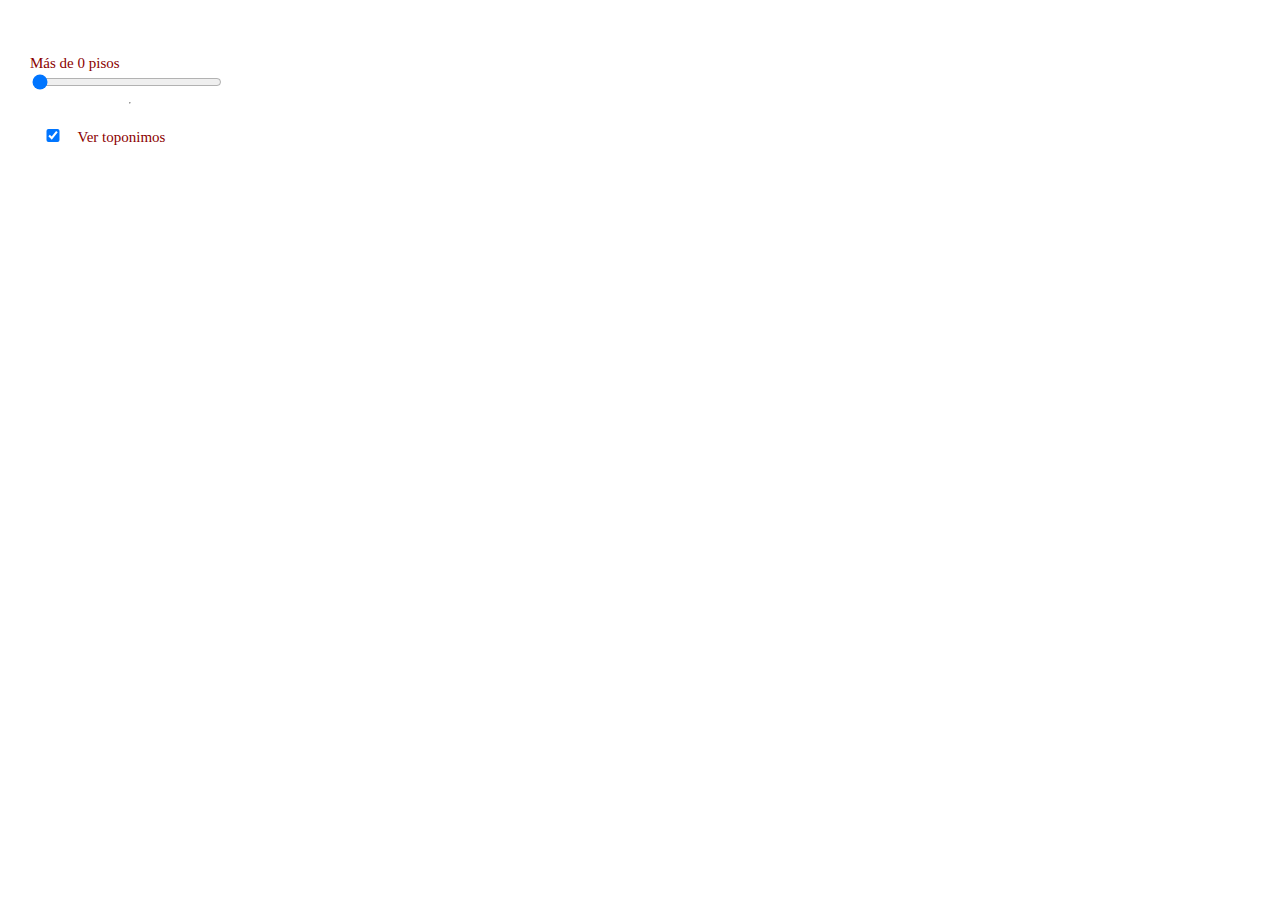
<file: edificios.html>
<html>

<head>
    <meta charset='utf-8' />
    <title>Edificios</title>
    <meta name='viewport' content='initial-scale=1,maximum-scale=1,user-scalable=no' />
    <script src='https://api.mapbox.com/mapbox-gl-js/v2.0.1/mapbox-gl.js'></script>
    <link href='https://api.mapbox.com/mapbox-gl-js/v2.0.1/mapbox-gl.css' rel='stylesheet' />
    <script
        src="https://api.mapbox.com/mapbox-gl-js/plugins/mapbox-gl-geocoder/v4.4.2/mapbox-gl-geocoder.min.js"></script>
    <link rel="stylesheet"
        href="https://api.mapbox.com/mapbox-gl-js/plugins/mapbox-gl-geocoder/v4.4.2/mapbox-gl-geocoder.css"
        type="text/css" />
    <link href='css/estiloedificios.css' rel='stylesheet' />

    <script src='js/edificios.js'></script>

    <script>

        var map;
        function init() {
            mapboxgl.accessToken =
                'pk.eyJ1IjoiZ2l1bHMwOTE3IiwiYSI6ImNranlqM2RpYzBzMTcybm53NDcyMHhleWwifQ.qqOs_Y1d36x-WQYI_sww5g';
            map = new mapboxgl.Map({
                container: 'map',
                style: 'mapbox://styles/giuls0917/ckjyjuv7y1ux717s4qbovpev9',
                center: [2.16859, 41.3954],
                zoom: 15,
                attributionControl: false,
                pitch: 45,
                hash: true
            });

            map.addControl(new mapboxgl.AttributionControl({ compact: true }));
            map.addControl(new mapboxgl.NavigationControl());
            map.addControl(
                new MapboxGeocoder({
                    accessToken: mapboxgl.accessToken,
                    mapboxgl: mapboxgl
                }));


            map.on('load', function () {

                addEdificiosCapa();
                addPopupToMapEdificios("edificios");


            }); //fin onload

        } // final init
    </script>
</head>

<body onload="init()">
    <div class="panelTopIzquierdo">
        <div>
            <label id="altura">Más de 0 pisos</label>
            <input onChange="filtrarEdificios(this.value)" id="slider" type="range" min="1" max="50" step="1"
                value="0" />

        </div>
        <hr>
        <div class="check">
            <div class="check-item"><input id="textos" onChange="verTextos(this.checked)" type="checkbox" checked></div>
            <div class="check-text">
                <p>Ver toponimos</p>
            </div>
        </div>
    </div>

    <div id="map"></div>

</body>

</html>
</file>
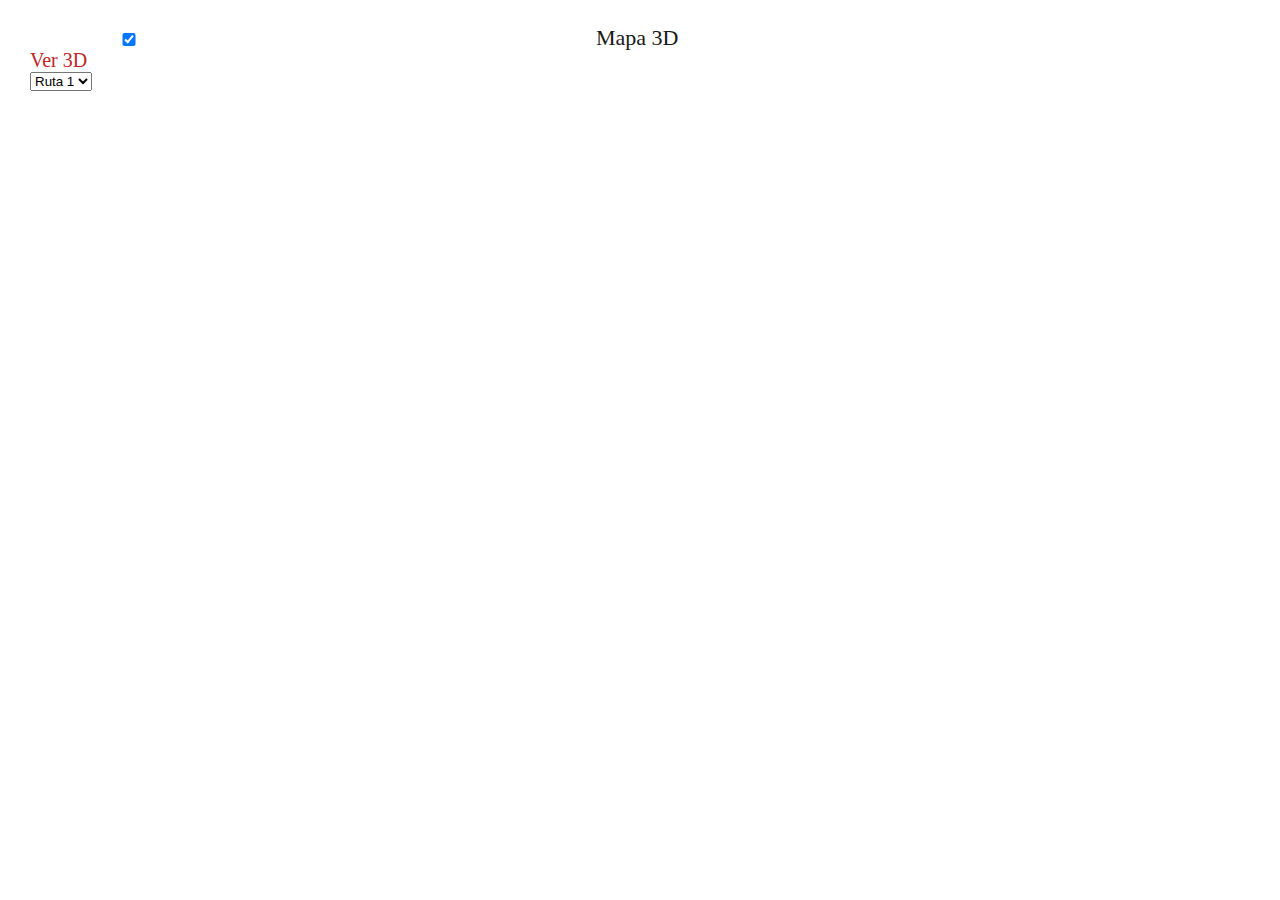
<file: mapa-rutas3d.html>
<html>

<head>
    <meta charset='utf-8' />
    <title>Mapa rutas 3D</title>
    <meta name='viewport' content='initial-scale=1,maximum-scale=1,user-scalable=no' />
    <script src='https://api.mapbox.com/mapbox-gl-js/v2.0.1/mapbox-gl.js'></script>
    <link href='https://api.mapbox.com/mapbox-gl-js/v2.0.1/mapbox-gl.css' rel='stylesheet' />
    <link href='css/estilosbase.css' rel='stylesheet' />

    <script src='js/3d.js'></script>
    <script src='js/rutas.js'></script>
    <script>

        var map;
        function init() {
            mapboxgl.accessToken =
                'pk.eyJ1IjoiZ2l1bHMwOTE3IiwiYSI6ImNranlqM2RpYzBzMTcybm53NDcyMHhleWwifQ.qqOs_Y1d36x-WQYI_sww5g';
            map = new mapboxgl.Map({
                container: 'map',
                style: 'mapbox://styles/mapbox/satellite-streets-v10',
                center: [1.77878, 41.60044],
                zoom: 14,
                attributionControl: false,
                pitch: 45,
                hash: true
            });

            map.addControl(new mapboxgl.AttributionControl({ compact: true }));
            map.addControl(new mapboxgl.NavigationControl());

            map.on('load', function () {
                add3D();
                addRutas();

            });
        } 
    </script>
</head>

<body onload="init()">
    <div class="panelTitulo">Mapa 3D</div>
    <div class="panelTopIzquierdo">

        <input id="textos" onChange="ver3D(this.checked)" type="checkbox" checked>Ver 3D

        <br>
        <select onChange="zoomToRutas(this.value)">
            <option selected value="14/41.60044/1.77878">Ruta 1</option>
            <option value="12.96/41.76589/2.30274">Ruta 2</option>
            <option value="13.04/42.31892/3.26054">Ruta 3</option>
        </select>

    </div>

    <div id="map"></div>
</body>

</html>
</file>
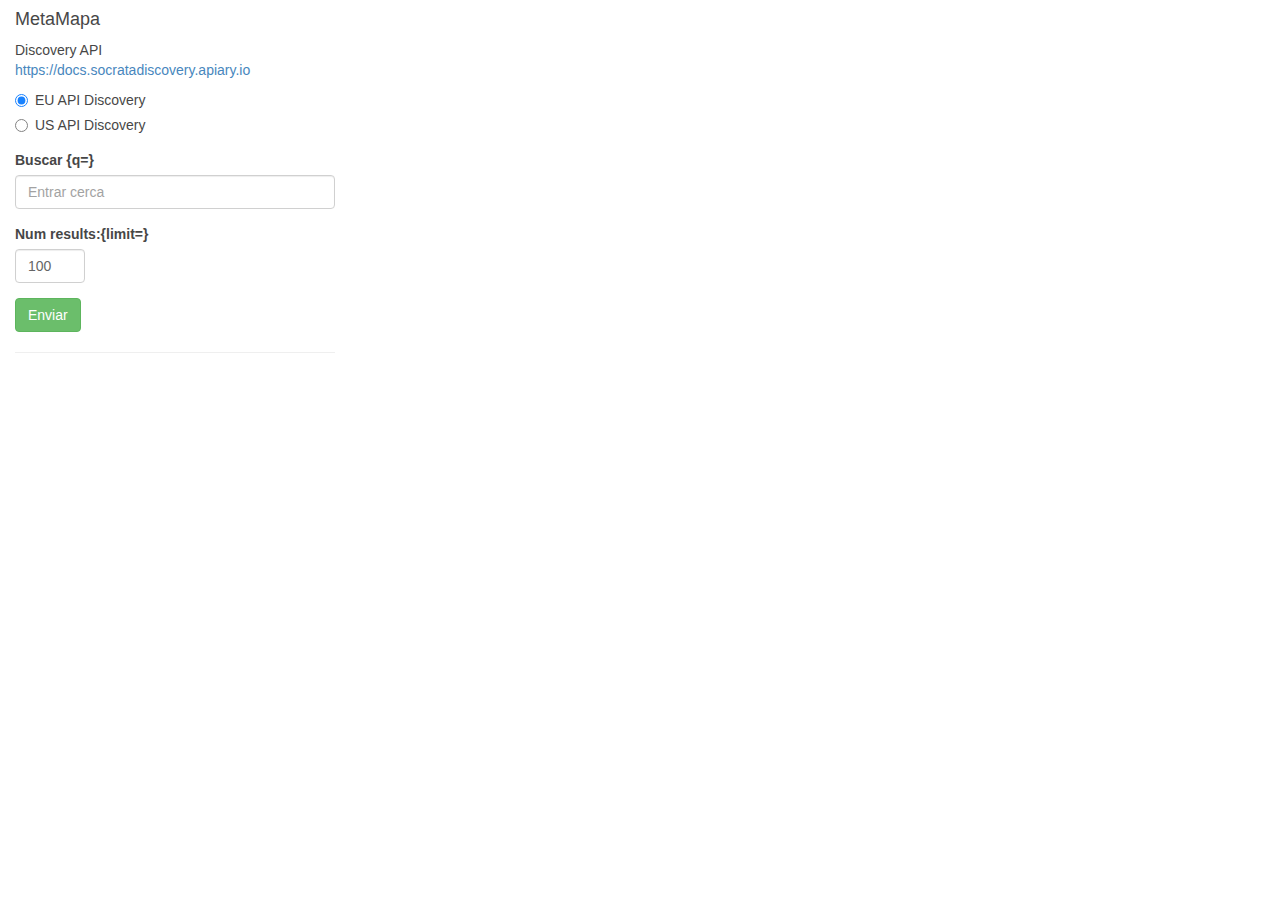
<file: metamapa.html>
<html>

<head>
    <meta charset='utf-8' />
    <title>MetaMapa</title>
    <meta name='viewport' content='initial-scale=1,maximum-scale=1,user-scalable=no' />
    <script src='https://api.mapbox.com/mapbox-gl-js/v2.0.1/mapbox-gl.js'></script>
    <link href='https://api.mapbox.com/mapbox-gl-js/v2.0.1/mapbox-gl.css' rel='stylesheet' />
    <link rel="stylesheet" href="https://stackpath.bootstrapcdn.com/bootstrap/3.3.7/css/bootstrap.min.css" />
    <link href='css/estilosbase.css' rel='stylesheet' />
    <script src='js/utils.js'></script>
    <script src='js/socrata.js'></script>
    <style>
        #results {
            width: 100%;
            background-color: #f2f2f2;
            margin: 5px;
        }

        #mygrid {
            height: 340px;
            overflow: auto
        }

        #panelContainer {
            position: absolute;
            top: 0px;
            left: 0px;
            width: 350px;
            background-color: white;
            height: 95%;
            opacity: 0.9;
        }

        #num_results_socrata {
            width: 70px !important;
        }
    </style>
    <script>
        function init() {

            mapboxgl.accessToken = 'pk.eyJ1IjoiZ2l1bHMwOTE3IiwiYSI6ImNranlqM2RpYzBzMTcybm53NDcyMHhleWwifQ.qqOs_Y1d36x-WQYI_sww5g';
            var map = new mapboxgl.Map({
                container: 'map',
                style: 'mapbox://styles/mapbox/dark-v10',
                center: [9.746, 40.473],
                zoom: 5.5,
                hash: true,
                pitch: 45,
                attributionControl: false
            });
            map.addControl(new mapboxgl.AttributionControl({
                compact: true
            }));
            map.addControl(new mapboxgl.NavigationControl());


        }
    </script>
</head>

<body onload="init()">
    <div id='map'></div>
    <div id="panelContainer">
        <div class="col-md-12">
            <h4>MetaMapa </h4>
            <p>Discovery API <br>
                <a target="_blank"
                    href="https://docs.socratadiscovery.apiary.io">https://docs.socratadiscovery.apiary.io</a>
            </p>
            <div class="form-group">
                <div class="radio">
                    <label>
                        <input type="radio" name="optionsRadios" id="optionsRadios1"
                            value="https://api.eu.socrata.com/api/catalog/v1?" checked>
                        EU API Discovery
                    </label>
                </div>
                <div class="radio">
                    <label>
                        <input type="radio" name="optionsRadios" id="optionsRadios2"
                            value="https://api.us.socrata.com/api/catalog/v1?">
                        US API Discovery
                    </label>
                </div>
            </div>
            <div class="form-group">
                <label for="text_filter_socrata"> Buscar {q=} <u></u></label>
                <input type="text" class="form-control" id="text_filter_socrata" value="" placeholder="Entrar cerca">

            </div>
            <div class="form-group">
                <label for="num_results_socrata">Num results:{limit=}</label>
                <input type="number" class="form-control" id="num_results_socrata" value="100">
            </div>
            <div class="form-group">
                <button id="bt_send" onClick="buscarMapas()" type="button"
                    class="btn btn-default btn-success">Enviar</button>

            </div>

            <hr>
            <div id="results"></div>
            <div id="mygrid"></div>
        </div>
    </div>
</body>

</html>
</file>
<file: css/estiloedificios.css>
body {
    margin: 0;
}

#map {
    height: 100%;
    width: 100%;
    background-color: #ffffff
}
.panelTopIzquierdo label{
    font-size:0.75em;
}
.panelTopIzquierdo input{
    cursor:pointer;
    width: 95%;
}
.panelTopIzquierdo {
    display: flex;
    flex-direction: column;
    justify-content: center;
    align-content: center;
    position: absolute;
    top: 45px;
    left: 20px;
    width: 200px;
    z-index: 1000;
    background-color: rgba(255,255,255,0.5);
    padding: 10px;
    font-size:20px;
    color: #333333;
    border-radius: 5px;
}
.check{
display: flex;
flex-direction: row;
justify-content: start;
align-items: baseline;
}
.check-item{
    width: 2em;
}
.check-text{
    padding-left: 0.5em;
    font-size:0.75em;
    color: darkred;
}

#altura{
    color: darkred;
}



.panelTopIzquierdo input{
    cursor:pointer;
    width: 95%;
}
</file>
<file: css/estilosbase.css>
body {
    margin: 0;
}

#map {
    height: 100%;
    width: 100%;
    background-color: #ffffff
}
.panelTopIzquierdo{
    position: absolute;
    top: 20px;
    left: 20px;
    width: 200px;
    z-index: 1000;
    background-color: rgba(255,255,255, 0.9);
    padding: 10px;
    font-size: 20px;
    color: #bf2626;
    border-radius: 5px;

}

.panelTopIzquierdo input{
    cursor: pointer;
    width: 95%;
}

.panelTopIzquierdo label{
    font-size:0.85em;
}

.panelTitulo{
    position: absolute;
    top: 5px;
    left: 45%;
    z-index: 5;
    background-color: white;
    padding: 20px;
    border-radius: 4px;
    opacity: 0.9;
    font-size: 22px;

}
</file>
